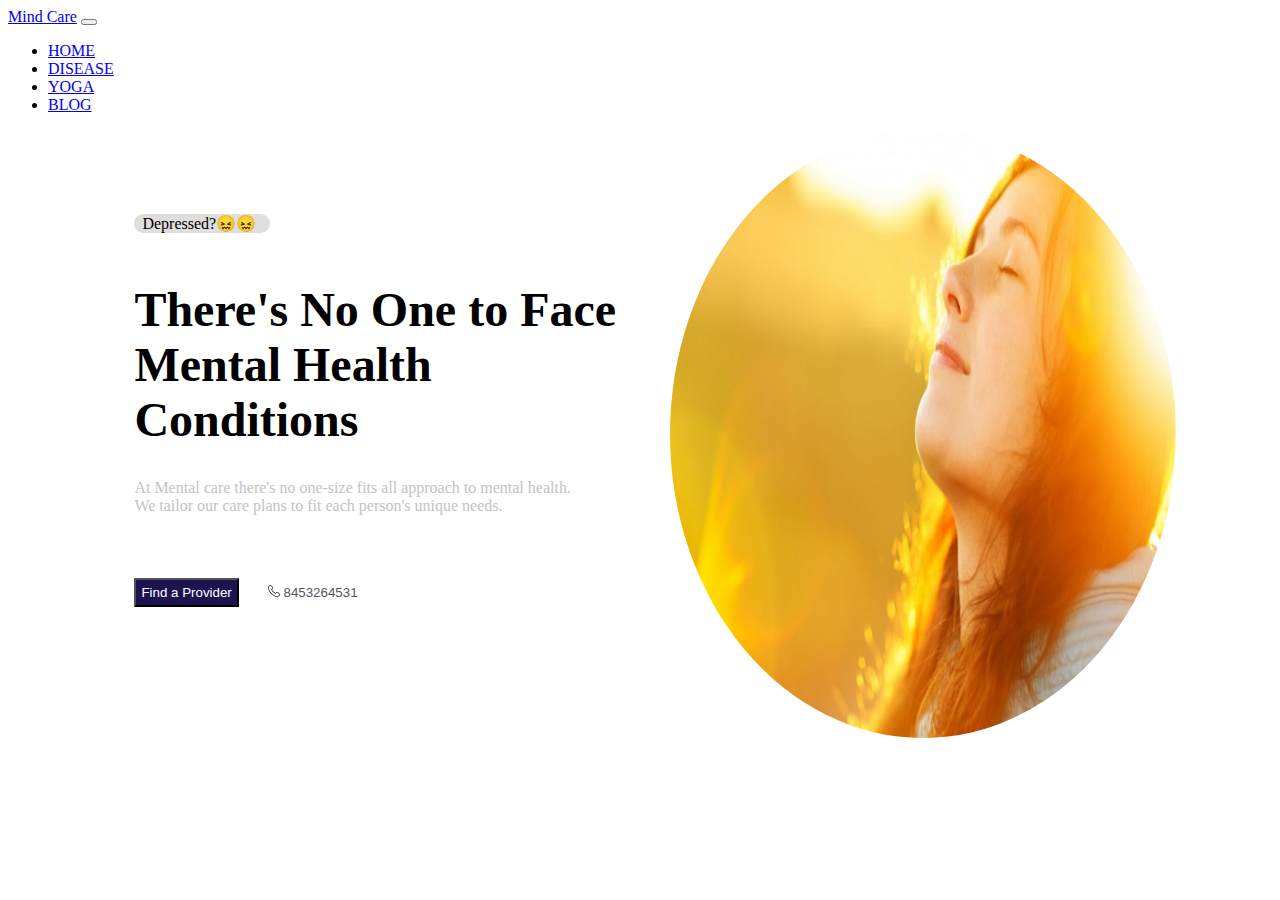
<file: index.html>
<!DOCTYPE html>
<html>
<head>
	<meta charset="utf-8">
	<meta name="viewport" content="width=device-width, initial-scale=1">
	<title></title>
	<link rel="stylesheet" type="text/css" href="home1.css">
    <link href="https://cdn.jsdelivr.net/npm/bootstrap@5.3.0-alpha1/dist/css/bootstrap.min.css" rel="stylesheet" integrity="sha384-GLhlTQ8iRABdZLl6O3oVMWSktQOp6b7In1Zl3/Jr59b6EGGoI1aFkw7cmDA6j6gD" crossorigin="anonymous">
    <script src="https://cdn.jsdelivr.net/npm/bootstrap@5.3.0-alpha1/dist/js/bootstrap.bundle.min.js" integrity="sha384-w76AqPfDkMBDXo30jS1Sgez6pr3x5MlQ1ZAGC+nuZB+EYdgRZgiwxhTBTkF7CXvN" crossorigin="anonymous"></script>
</head>
<body>
	<nav class="navbar navbar-expand-lg navbar-light bg-light">
        <a class="navbar-brand" href="#">Mind Care</a>
        <button class="navbar-toggler" type="button" data-toggle="collapse" data-target="#navbarSupportedContent" aria-controls="navbarSupportedContent" aria-expanded="false" aria-label="Toggle navigation">
          <span class="navbar-toggler-icon"></span>
        </button>
      
        <div class="collapse navbar-collapse" id="navbarSupportedContent">
          <ul class="navbar-nav mr-auto">
            <li class="nav-item active">
              <a class="nav-link" href="index.html">HOME</a>
            </li>
            <li class="nav-item">
              <a class="nav-link" href="Dissease.html">DISEASE</a>
            </li>
            
            <li class="nav-item">
              <a class="nav-link" href="yoga.html">YOGA</a>
            </li>
            <li class="nav-item">
                <a class="nav-link" href="#">BLOG</a>
            </li>
          </ul>
        </div>
      </nav>
    <div class="container">
        <div class="row" id="home_container">
            <div id="details" class="col-sm-12">
                <p id="dprsd_span">Depressed?😖😖</p>
                <h1 id="heading_text">
                    There's No One to Face Mental Health Conditions
                </h1>
                <p id="home_content">At Mental care there's no one-size fits all approach to mental health.</p>
                <p id="home_content">We tailor our care plans to fit each person's unique needs.</p>
                <div id="contact">
                    <button id="button1">
                        Find a Provider
                    </button>
                    <button id="button2">
                        <img src="image/telephone.png" id="cont_img">
                        8453264531
                    </button>
                </div>
            </div>
            <div class="col-sm-12" id="img_home">
                <img src="image/cover.jpg" id="image">
            </div>
        </div>
    </div>
	
</body>
</html>
</file>
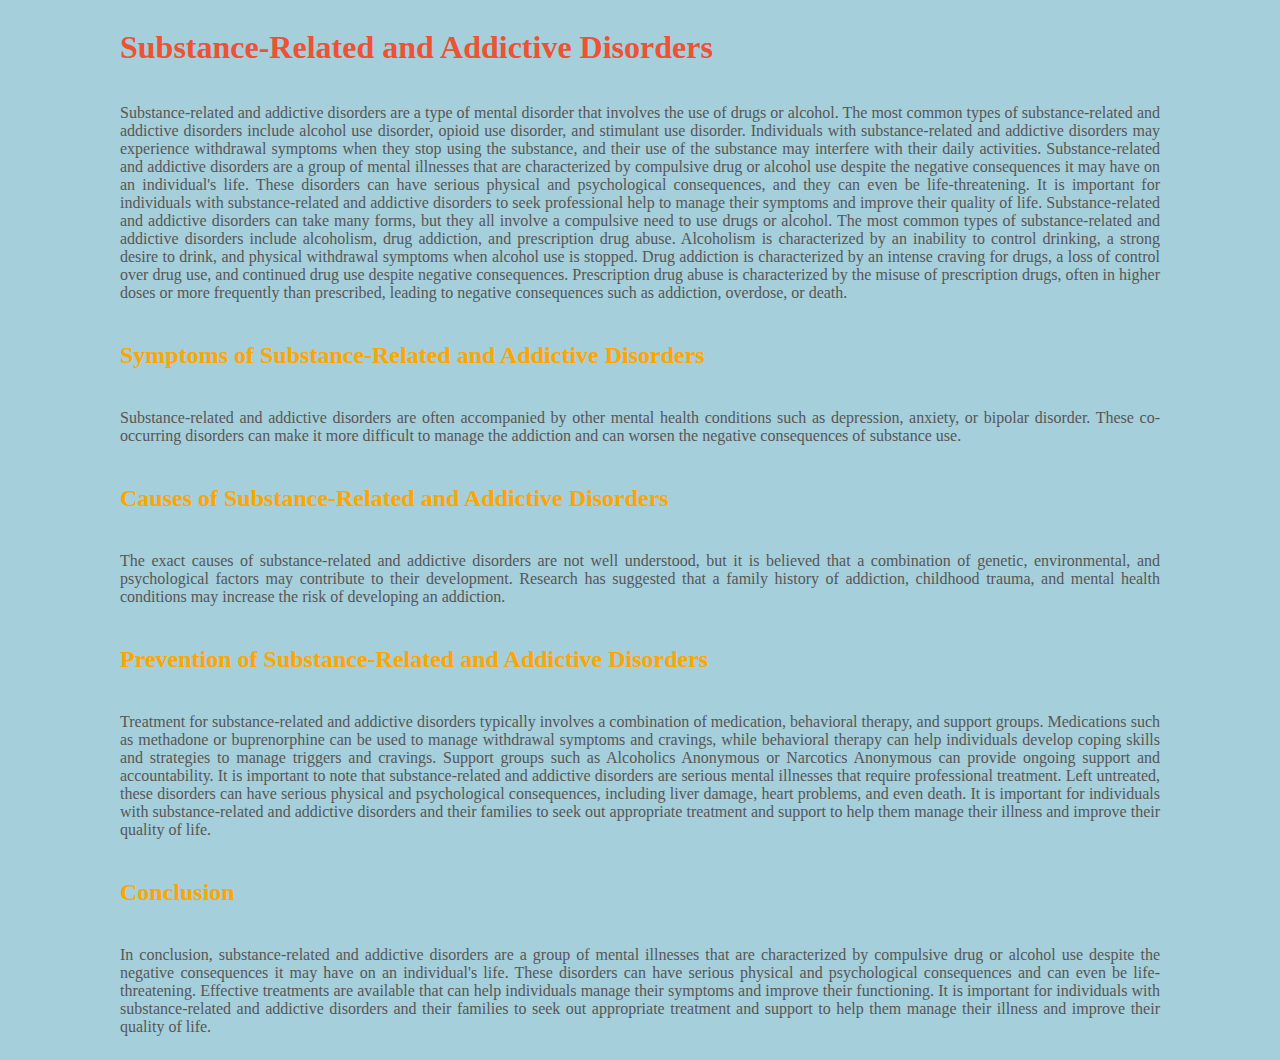
<file: addictive.html>
<!DOCTYPE html>
<html>
<head>
    <meta charset="utf-8">
    <meta name="viewport" content="width=device-width, initial-scale=1">
    <title></title>
    <link rel="stylesheet" type="text/css" href="addictive.css">
</head>
<body>
    <section id="addictive_disorder">
        <h1>Substance-Related and Addictive Disorders</h1>
        <p>Substance-related and addictive disorders are a type of mental disorder that involves the use of drugs or alcohol. The most common types of substance-related and addictive disorders include alcohol use disorder, opioid use disorder, and stimulant use disorder. Individuals with substance-related and addictive disorders may experience withdrawal symptoms when they stop using the substance, and their use of the substance may interfere with their daily activities.
Substance-related and addictive disorders are a group of mental illnesses that are characterized by compulsive drug or alcohol use despite the negative consequences it may have on an individual's life. These disorders can have serious physical and psychological consequences, and they can even be life-threatening. It is important for individuals with substance-related and addictive disorders to seek professional help to manage their symptoms and improve their quality of life.
Substance-related and addictive disorders can take many forms, but they all involve a compulsive need to use drugs or alcohol. The most common types of substance-related and addictive disorders include alcoholism, drug addiction, and prescription drug abuse. Alcoholism is characterized by an inability to control drinking, a strong desire to drink, and physical withdrawal symptoms when alcohol use is stopped. Drug addiction is characterized by an intense craving for drugs, a loss of control over drug use, and continued drug use despite negative consequences. Prescription drug abuse is characterized by the misuse of prescription drugs, often in higher doses or more frequently than prescribed, leading to negative consequences such as addiction, overdose, or death.
</p>
    </section>
    <section id="symptoms">
        <h3>Symptoms of Substance-Related and Addictive Disorders</h3>
        <p>Substance-related and addictive disorders are often accompanied by other mental health conditions such as depression, anxiety, or bipolar disorder. These co-occurring disorders can make it more difficult to manage the addiction and can worsen the negative consequences of substance use.</p>
    </section>
    <section id="cause">
        <h3>Causes of Substance-Related and Addictive Disorders
</h3>
        <p>The exact causes of substance-related and addictive disorders are not well understood, but it is believed that a combination of genetic, environmental, and psychological factors may contribute to their development. Research has suggested that a family history of addiction, childhood trauma, and mental health conditions may increase the risk of developing an addiction.</p>
    </section>
    <section id="prevent">
        <h3>Prevention of  Substance-Related and Addictive Disorders
</h3>
        <p>Treatment for substance-related and addictive disorders typically involves a combination of medication, behavioral therapy, and support groups. Medications such as methadone or buprenorphine can be used to manage withdrawal symptoms and cravings, while behavioral therapy can help individuals develop coping skills and strategies to manage triggers and cravings. Support groups such as Alcoholics Anonymous or Narcotics Anonymous can provide ongoing support and accountability.
It is important to note that substance-related and addictive disorders are serious mental illnesses that require professional treatment. Left untreated, these disorders can have serious physical and psychological consequences, including liver damage, heart problems, and even death. It is important for individuals with substance-related and addictive disorders and their families to seek out appropriate treatment and support to help them manage their illness and improve their quality of life.


</p>
    </section>
    <section id="concl"> 
        <h3>Conclusion</h3>
        <p>In conclusion, substance-related and addictive disorders are a group of mental illnesses that are characterized by compulsive drug or alcohol use despite the negative consequences it may have on an individual's life. These disorders can have serious physical and psychological consequences and can even be life-threatening. Effective treatments are available that can help individuals manage their symptoms and improve their functioning. It is important for individuals with substance-related and addictive disorders and their families to seek out appropriate treatment and support to help them manage their illness and improve their quality of life.
</p>
    </section>
</body>
</html>
</file>
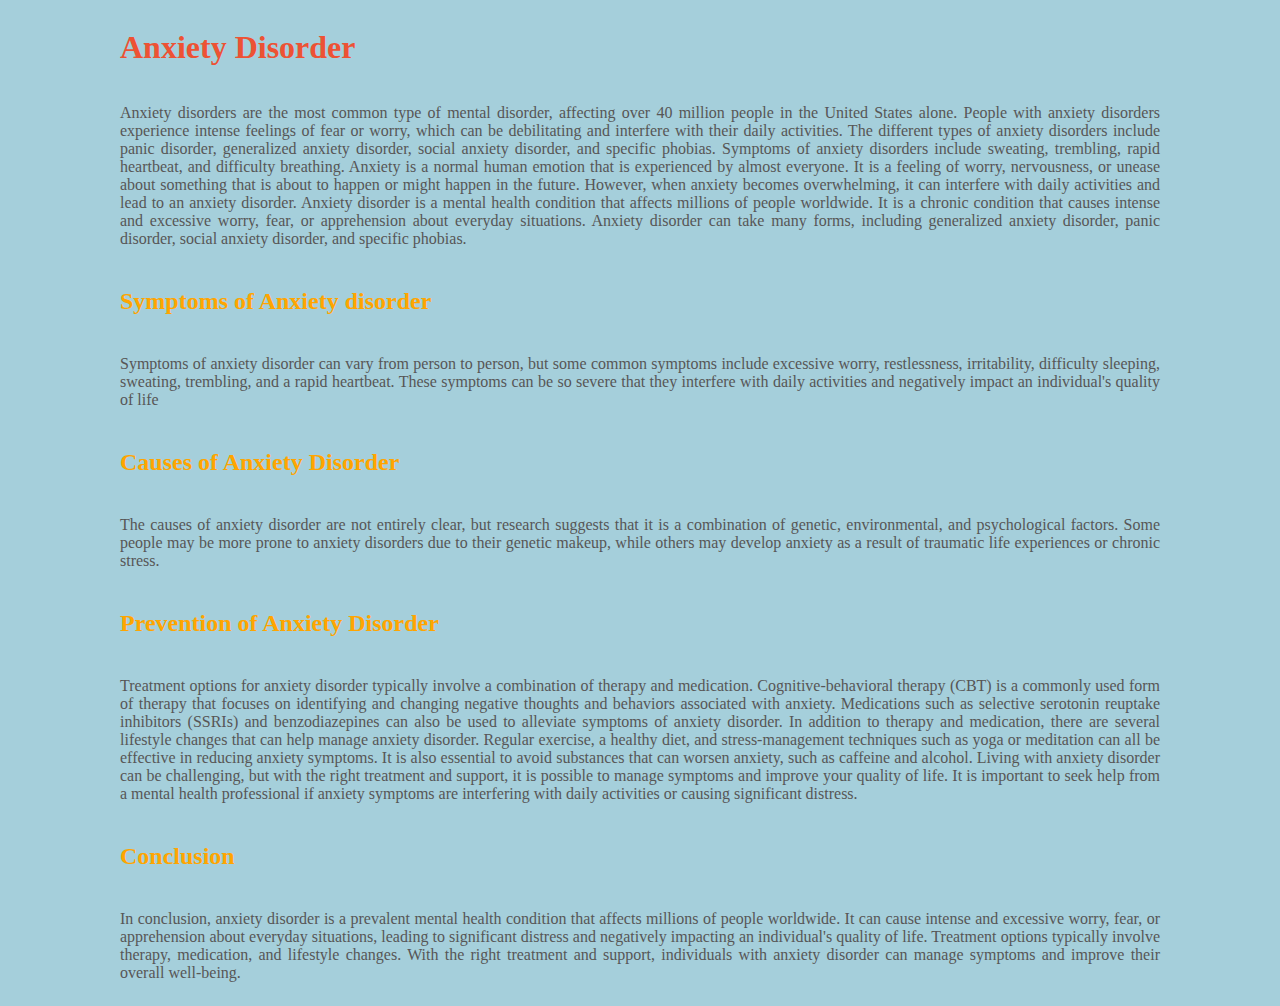
<file: anxiety.html>
<!DOCTYPE html>
<html>
<head>
	<meta charset="utf-8">
	<meta name="viewport" content="width=device-width, initial-scale=1">
	<title></title>
	<link rel="stylesheet" type="text/css" href="anxiety.css">
</head>
<body>
	<section id="anx_disorder">
		<h1>Anxiety Disorder</h1>
		<p>Anxiety disorders are the most common type of mental disorder, affecting over 40 million people in the United States alone. People with anxiety disorders experience intense feelings of fear or worry, which can be debilitating and interfere with their daily activities. The different types of anxiety disorders include panic disorder, generalized anxiety disorder, social anxiety disorder, and specific phobias. Symptoms of anxiety disorders include sweating, trembling, rapid heartbeat, and difficulty breathing.

Anxiety is a normal human emotion that is experienced by almost everyone. It is a feeling of worry, nervousness, or unease about something that is about to happen or might happen in the future. However, when anxiety becomes overwhelming, it can interfere with daily activities and lead to an anxiety disorder.
Anxiety disorder is a mental health condition that affects millions of people worldwide. It is a chronic condition that causes intense and excessive worry, fear, or apprehension about everyday situations. Anxiety disorder can take many forms, including generalized anxiety disorder, panic disorder, social anxiety disorder, and specific phobias.
</p>
	</section>
	<section id="symptoms">
		<h3>Symptoms of Anxiety disorder</h3>
		<p>Symptoms of anxiety disorder can vary from person to person, but some common symptoms include excessive worry, restlessness, irritability, difficulty sleeping, sweating, trembling, and a rapid heartbeat. These symptoms can be so severe that they interfere with daily activities and negatively impact an individual's quality of life</p>
	</section>
	<section id="cause">
		<h3> Causes of Anxiety Disorder</h3>
		<p>The causes of anxiety disorder are not entirely clear, but research suggests that it is a combination of genetic, environmental, and psychological factors. Some people may be more prone to anxiety disorders due to their genetic makeup, while others may develop anxiety as a result of traumatic life experiences or chronic stress.</p>
	</section>
	<section id="prevent">
		<h3>Prevention of Anxiety Disorder</h3>
		<p>Treatment options for anxiety disorder typically involve a combination of therapy and medication. Cognitive-behavioral therapy (CBT) is a commonly used form of therapy that focuses on identifying and changing negative thoughts and behaviors associated with anxiety. Medications such as selective serotonin reuptake inhibitors (SSRIs) and benzodiazepines can also be used to alleviate symptoms of anxiety disorder.
In addition to therapy and medication, there are several lifestyle changes that can help manage anxiety disorder. Regular exercise, a healthy diet, and stress-management techniques such as yoga or meditation can all be effective in reducing anxiety symptoms. It is also essential to avoid substances that can worsen anxiety, such as caffeine and alcohol.
Living with anxiety disorder can be challenging, but with the right treatment and support, it is possible to manage symptoms and improve your quality of life. It is important to seek help from a mental health professional if anxiety symptoms are interfering with daily activities or causing significant distress.
</p>
	</section>
	<section id="concl"> 
		<h3>Conclusion</h3>
		<p>In conclusion, anxiety disorder is a prevalent mental health condition that affects millions of people worldwide. It can cause intense and excessive worry, fear, or apprehension about everyday situations, leading to significant distress and negatively impacting an individual's quality of life. Treatment options typically involve therapy, medication, and lifestyle changes. With the right treatment and support,  individuals with anxiety disorder can manage symptoms and improve their overall well-being.</p>
	</section>
</body>
</html>
</file>
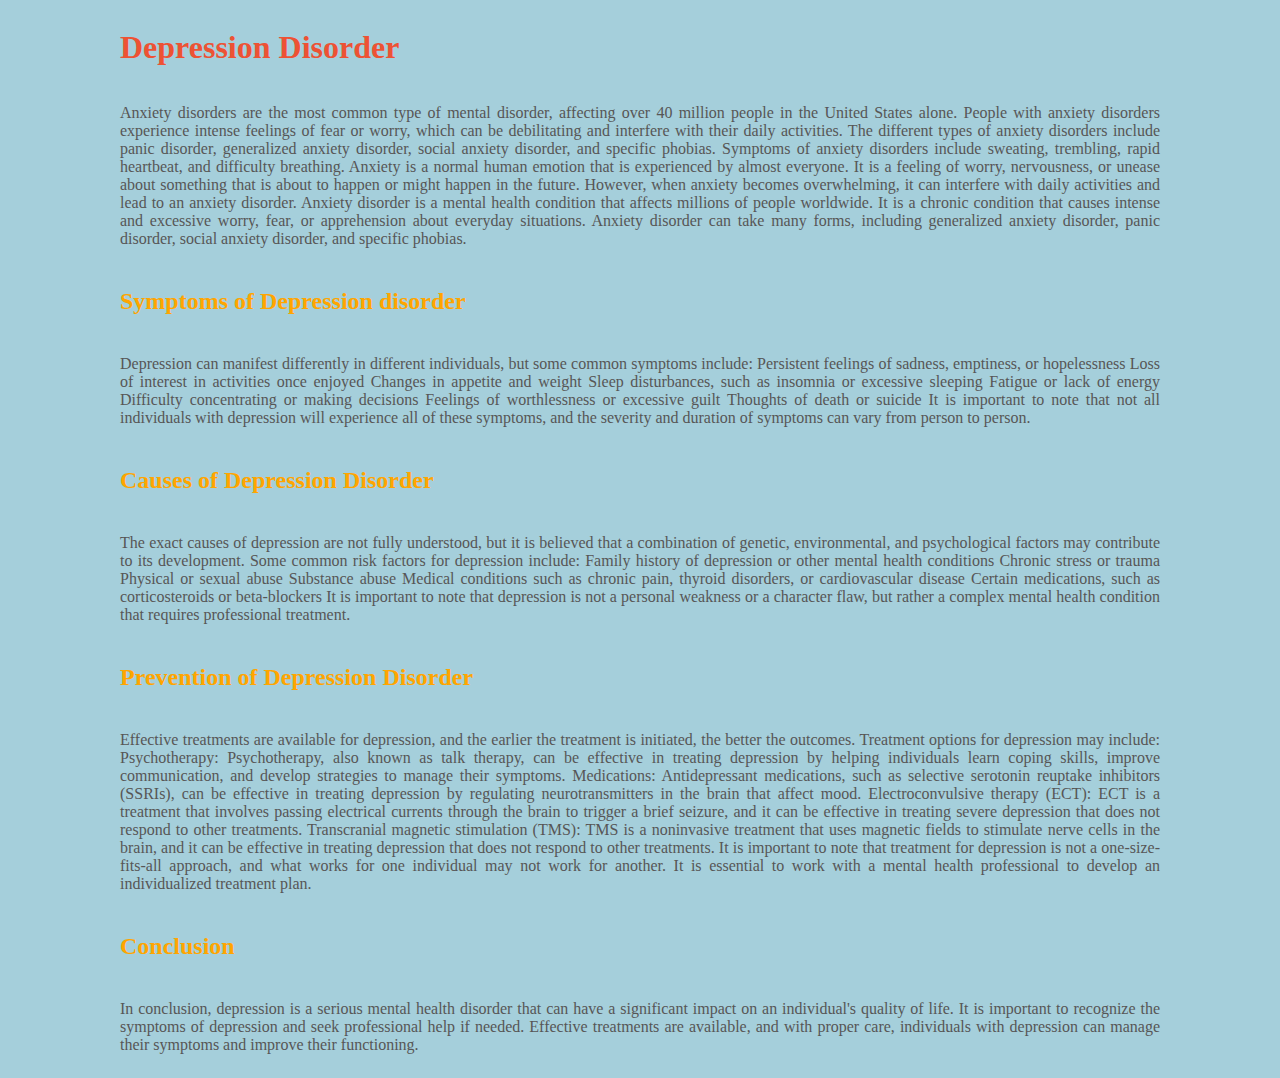
<file: Depression.html>
<!DOCTYPE html>
<html>
<head>
    <meta charset="utf-8">
    <meta name="viewport" content="width=device-width, initial-scale=1">
    <title></title>
    <link rel="stylesheet" type="text/css" href="anxiety.css">
</head>
<body>
    <section id="anx_disorder">
        <h1>Depression Disorder</h1>
        <p>Anxiety disorders are the most common type of mental disorder, affecting over 40 million people in the United States alone. People with anxiety disorders experience intense feelings of fear or worry, which can be debilitating and interfere with their daily activities. The different types of anxiety disorders include panic disorder, generalized anxiety disorder, social anxiety disorder, and specific phobias. Symptoms of anxiety disorders include sweating, trembling, rapid heartbeat, and difficulty breathing.

Anxiety is a normal human emotion that is experienced by almost everyone. It is a feeling of worry, nervousness, or unease about something that is about to happen or might happen in the future. However, when anxiety becomes overwhelming, it can interfere with daily activities and lead to an anxiety disorder.
Anxiety disorder is a mental health condition that affects millions of people worldwide. It is a chronic condition that causes intense and excessive worry, fear, or apprehension about everyday situations. Anxiety disorder can take many forms, including generalized anxiety disorder, panic disorder, social anxiety disorder, and specific phobias.
</p>
    </section>
    <section id="symptoms">
        <h3>Symptoms of Depression disorder</h3>
        <p>Depression can manifest differently in different individuals, but some common symptoms include:
Persistent feelings of sadness, emptiness, or hopelessness
Loss of interest in activities once enjoyed
Changes in appetite and weight
Sleep disturbances, such as insomnia or excessive sleeping
Fatigue or lack of energy
Difficulty concentrating or making decisions
Feelings of worthlessness or excessive guilt
Thoughts of death or suicide
It is important to note that not all individuals with depression will experience all of these symptoms, and the severity and duration of symptoms can vary from person to person.
</p>
    </section>
    <section id="cause">
        <h3> Causes of Depression Disorder</h3>
        <p>The exact causes of depression are not fully understood, but it is believed that a combination of genetic, environmental, and psychological factors may contribute to its development. Some common risk factors for depression include:
Family history of depression or other mental health conditions
Chronic stress or trauma
Physical or sexual abuse
Substance abuse
Medical conditions such as chronic pain, thyroid disorders, or cardiovascular disease
Certain medications, such as corticosteroids or beta-blockers
It is important to note that depression is not a personal weakness or a character flaw, but rather a complex mental health condition that requires professional treatment.
</p>
    </section>
    <section id="prevent">
        <h3>Prevention of Depression Disorder</h3>
        <p>Effective treatments are available for depression, and the earlier the treatment is initiated, the better the outcomes. Treatment options for depression may include:
Psychotherapy: Psychotherapy, also known as talk therapy, can be effective in treating depression by helping individuals learn coping skills, improve communication, and develop strategies to manage their symptoms.
Medications: Antidepressant medications, such as selective serotonin reuptake inhibitors (SSRIs), can be effective in treating depression by regulating neurotransmitters in the brain that affect mood.
Electroconvulsive therapy (ECT): ECT is a treatment that involves passing electrical currents through the brain to trigger a brief seizure, and it can be effective in treating severe depression that does not respond to other treatments.
Transcranial magnetic stimulation (TMS): TMS is a noninvasive treatment that uses magnetic fields to stimulate nerve cells in the brain, and it can be effective in treating depression that does not respond to other treatments.
It is important to note that treatment for depression is not a one-size-fits-all approach, and what works for one individual may not work for another. It is essential to work with a mental health professional to develop an individualized treatment plan.


</p>
    </section>
    <section id="concl"> 
        <h3>Conclusion</h3>
        <p>In conclusion, depression is a serious mental health disorder that can have a significant impact on an individual's quality of life. It is important to recognize the symptoms of depression and seek professional help if needed. Effective treatments are available, and with proper care, individuals with depression can manage their symptoms and improve their functioning.</p>
    </section>
</body>
</html>
</file>
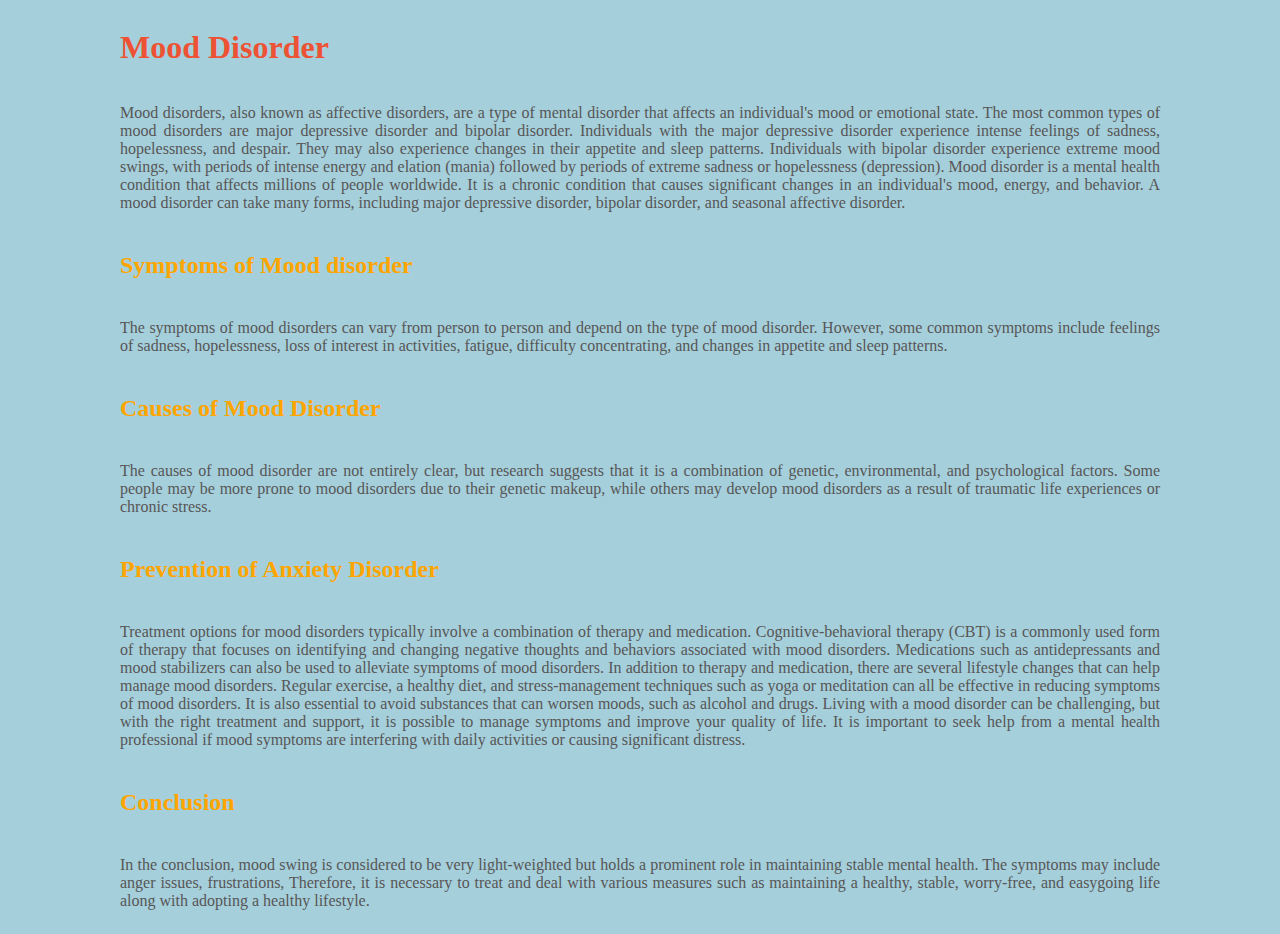
<file: mood.html>
<!DOCTYPE html>
<html>
<head>
    <meta charset="utf-8">
    <meta name="viewport" content="width=device-width, initial-scale=1">
    <title></title>
    <link rel="stylesheet" type="text/css" href="mood.css">
</head>
<body>
    <section id="mood_disorder">
        <h1>Mood Disorder</h1>
        <p>Mood disorders, also known as affective disorders, are a type of mental disorder that affects an individual's mood or emotional state. The most common types of mood disorders are major depressive disorder and bipolar disorder. Individuals with the major depressive disorder experience intense feelings of sadness, hopelessness, and despair. They may also experience changes in their appetite and sleep patterns. Individuals with bipolar disorder experience extreme mood swings, with periods of intense energy and elation (mania) followed by periods of extreme sadness or hopelessness (depression).
Mood disorder is a mental health condition that affects millions of people worldwide. It is a chronic condition that causes significant changes in an individual's mood, energy, and behavior. A mood disorder can take many forms, including major depressive disorder, bipolar disorder, and seasonal affective disorder.

</p>
    </section>
    <section id="symptoms">
        <h3>Symptoms of Mood disorder</h3>
        <p>The symptoms of mood disorders can vary from person to person and depend on the type of mood disorder. However, some common symptoms include feelings of sadness, hopelessness, loss of interest in activities, fatigue, difficulty concentrating, and changes in appetite and sleep patterns.
</p>
    </section>
    <section id="cause">
        <h3> Causes of Mood Disorder</h3>
        <p>The causes of mood disorder are not entirely clear, but research suggests that it is a combination of genetic, environmental, and psychological factors. Some people may be more prone to mood disorders due to their genetic makeup, while others may develop mood disorders as a result of traumatic life experiences or chronic stress.
</p>
    </section>
    <section id="prevent">
        <h3>Prevention of Anxiety Disorder</h3>
        <p>Treatment options for mood disorders typically involve a combination of therapy and medication. Cognitive-behavioral therapy (CBT) is a commonly used form of therapy that focuses on identifying and changing negative thoughts and behaviors associated with mood disorders. Medications such as antidepressants and mood stabilizers can also be used to alleviate symptoms of mood disorders.
In addition to therapy and medication, there are several lifestyle changes that can help manage mood disorders. Regular exercise, a healthy diet, and stress-management techniques such as yoga or meditation can all be effective in reducing symptoms of mood disorders. It is also essential to avoid substances that can worsen moods, such as alcohol and drugs.
Living with a mood disorder can be challenging, but with the right treatment and support, it is possible to manage symptoms and improve your quality of life. It is important to seek help from a mental health professional if mood symptoms are interfering with daily activities or causing significant distress.

</p>
    </section>
    <section id="concl"> 
        <h3>Conclusion</h3>
        <p>In the conclusion, mood swing is considered to be very light-weighted but holds a prominent role in maintaining stable mental health. The symptoms may include anger issues, frustrations,  Therefore, it is necessary to treat and deal with various measures such as maintaining a healthy, stable, worry-free, and easygoing life along with adopting a healthy lifestyle. 
</p>
    </section>
</body>
</html>
</file>
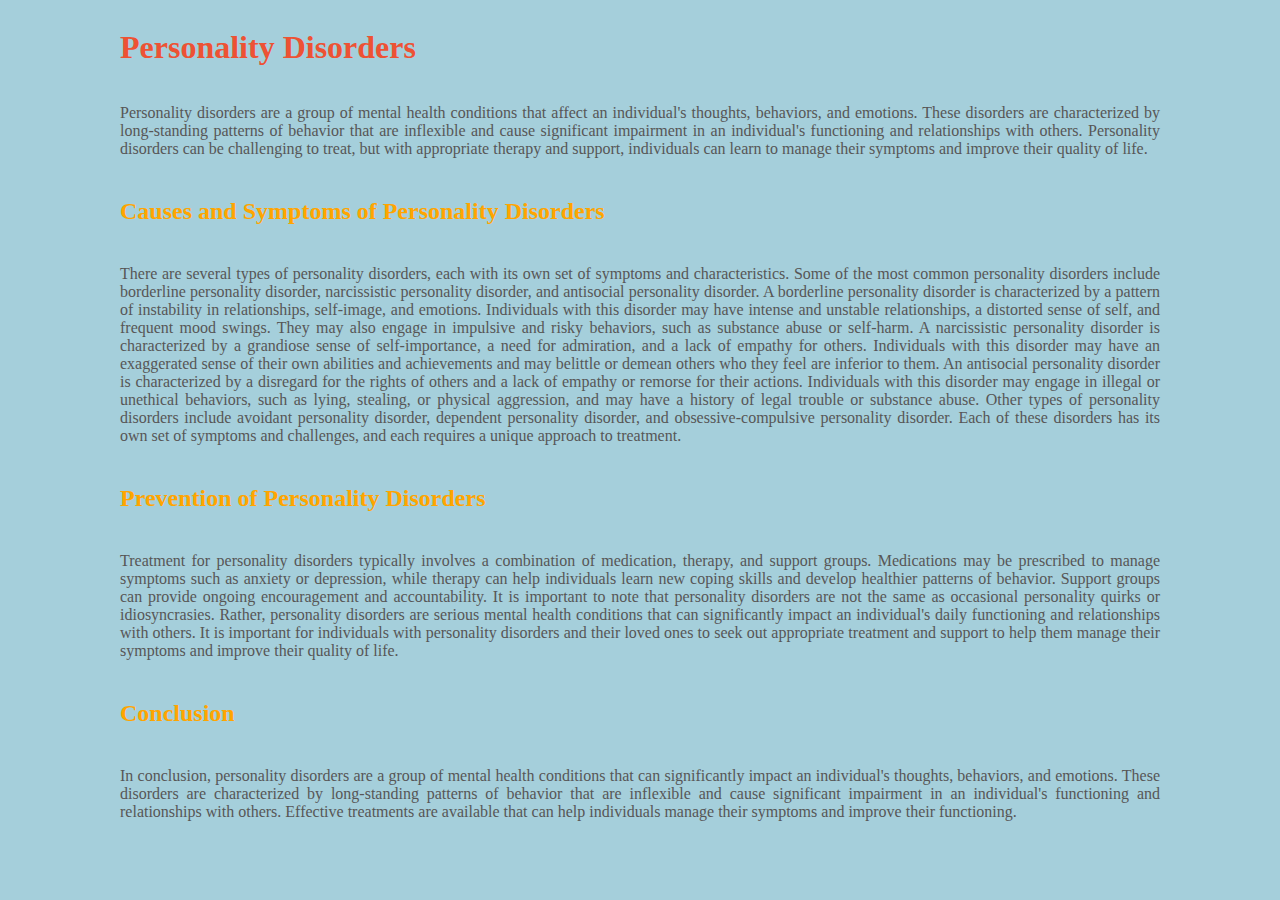
<file: Personality.html>
<!DOCTYPE html>
<html>
<head>
    <meta charset="utf-8">
    <meta name="viewport" content="width=device-width, initial-scale=1">
    <title></title>
    <link rel="stylesheet" type="text/css" href="Personality.css">
</head>
<body>
    <section id="personality_disorder">
        <h1>Personality Disorders</h1>
        <p>Personality disorders are a group of mental health conditions that affect an individual's thoughts, behaviors, and emotions. These disorders are characterized by long-standing patterns of behavior that are inflexible and cause significant impairment in an individual's functioning and relationships with others. Personality disorders can be challenging to treat, but with appropriate therapy and support, individuals can learn to manage their symptoms and improve their quality of life.
</p>
    </section>
    <section id="symptoms">
        <h3>Causes and Symptoms of Personality Disorders</h3>
        <p>There are several types of personality disorders, each with its own set of symptoms and characteristics. Some of the most common personality disorders include borderline personality disorder, narcissistic personality disorder, and antisocial personality disorder.
A borderline personality disorder is characterized by a pattern of instability in relationships, self-image, and emotions. Individuals with this disorder may have intense and unstable relationships, a distorted sense of self, and frequent mood swings. They may also engage in impulsive and risky behaviors, such as substance abuse or self-harm.
A narcissistic personality disorder is characterized by a grandiose sense of self-importance, a need for admiration, and a lack of empathy for others. Individuals with this disorder may have an exaggerated sense of their own abilities and achievements and may belittle or demean others who they feel are inferior to them.
An antisocial personality disorder is characterized by a disregard for the rights of others and a lack of empathy or remorse for their actions. Individuals with this disorder may engage in illegal or unethical behaviors, such as lying, stealing, or physical aggression, and may have a history of legal trouble or substance abuse.
Other types of personality disorders include avoidant personality disorder, dependent personality disorder, and obsessive-compulsive personality disorder. Each of these disorders has its own set of symptoms and challenges, and each requires a unique approach to treatment.
</p>
    </section>
    <section id="prevent">
        <h3>Prevention of  Personality Disorders
</h3>
        <p>Treatment for personality disorders typically involves a combination of medication, therapy, and support groups. Medications may be prescribed to manage symptoms such as anxiety or depression, while therapy can help individuals learn new coping skills and develop healthier patterns of behavior. Support groups can provide ongoing encouragement and accountability.
It is important to note that personality disorders are not the same as occasional personality quirks or idiosyncrasies. Rather, personality disorders are serious mental health conditions that can significantly impact an individual's daily functioning and relationships with others. It is important for individuals with personality disorders and their loved ones to seek out appropriate treatment and support to help them manage their symptoms and improve their quality of life.
</p>
    </section>
    <section id="concl"> 
        <h3>Conclusion</h3>
        <p>In conclusion, personality disorders are a group of mental health conditions that can significantly impact an individual's thoughts, behaviors, and emotions. These disorders are characterized by long-standing patterns of behavior that are inflexible and cause significant impairment in an individual's functioning and relationships with others. Effective treatments are available that can help individuals manage their symptoms and improve their functioning.
</p>
    </section>
</body>
</html>
</file>
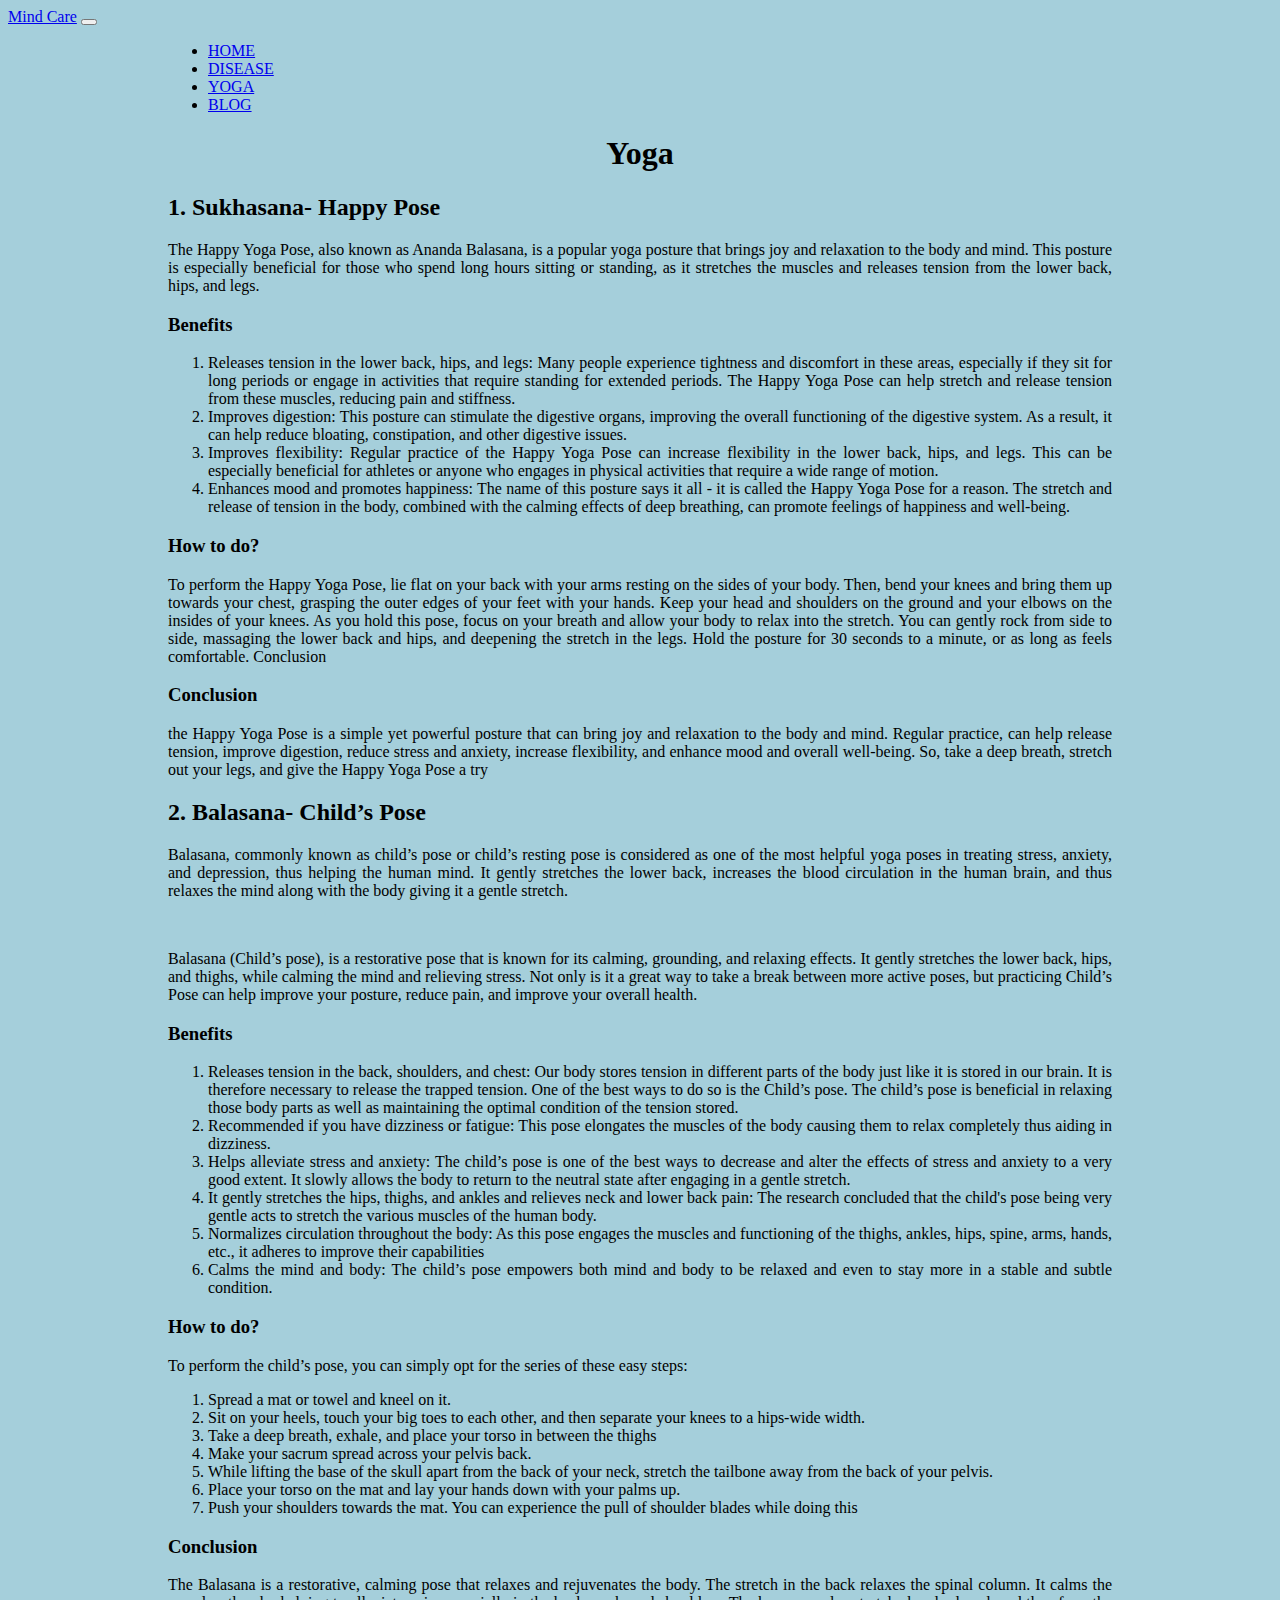
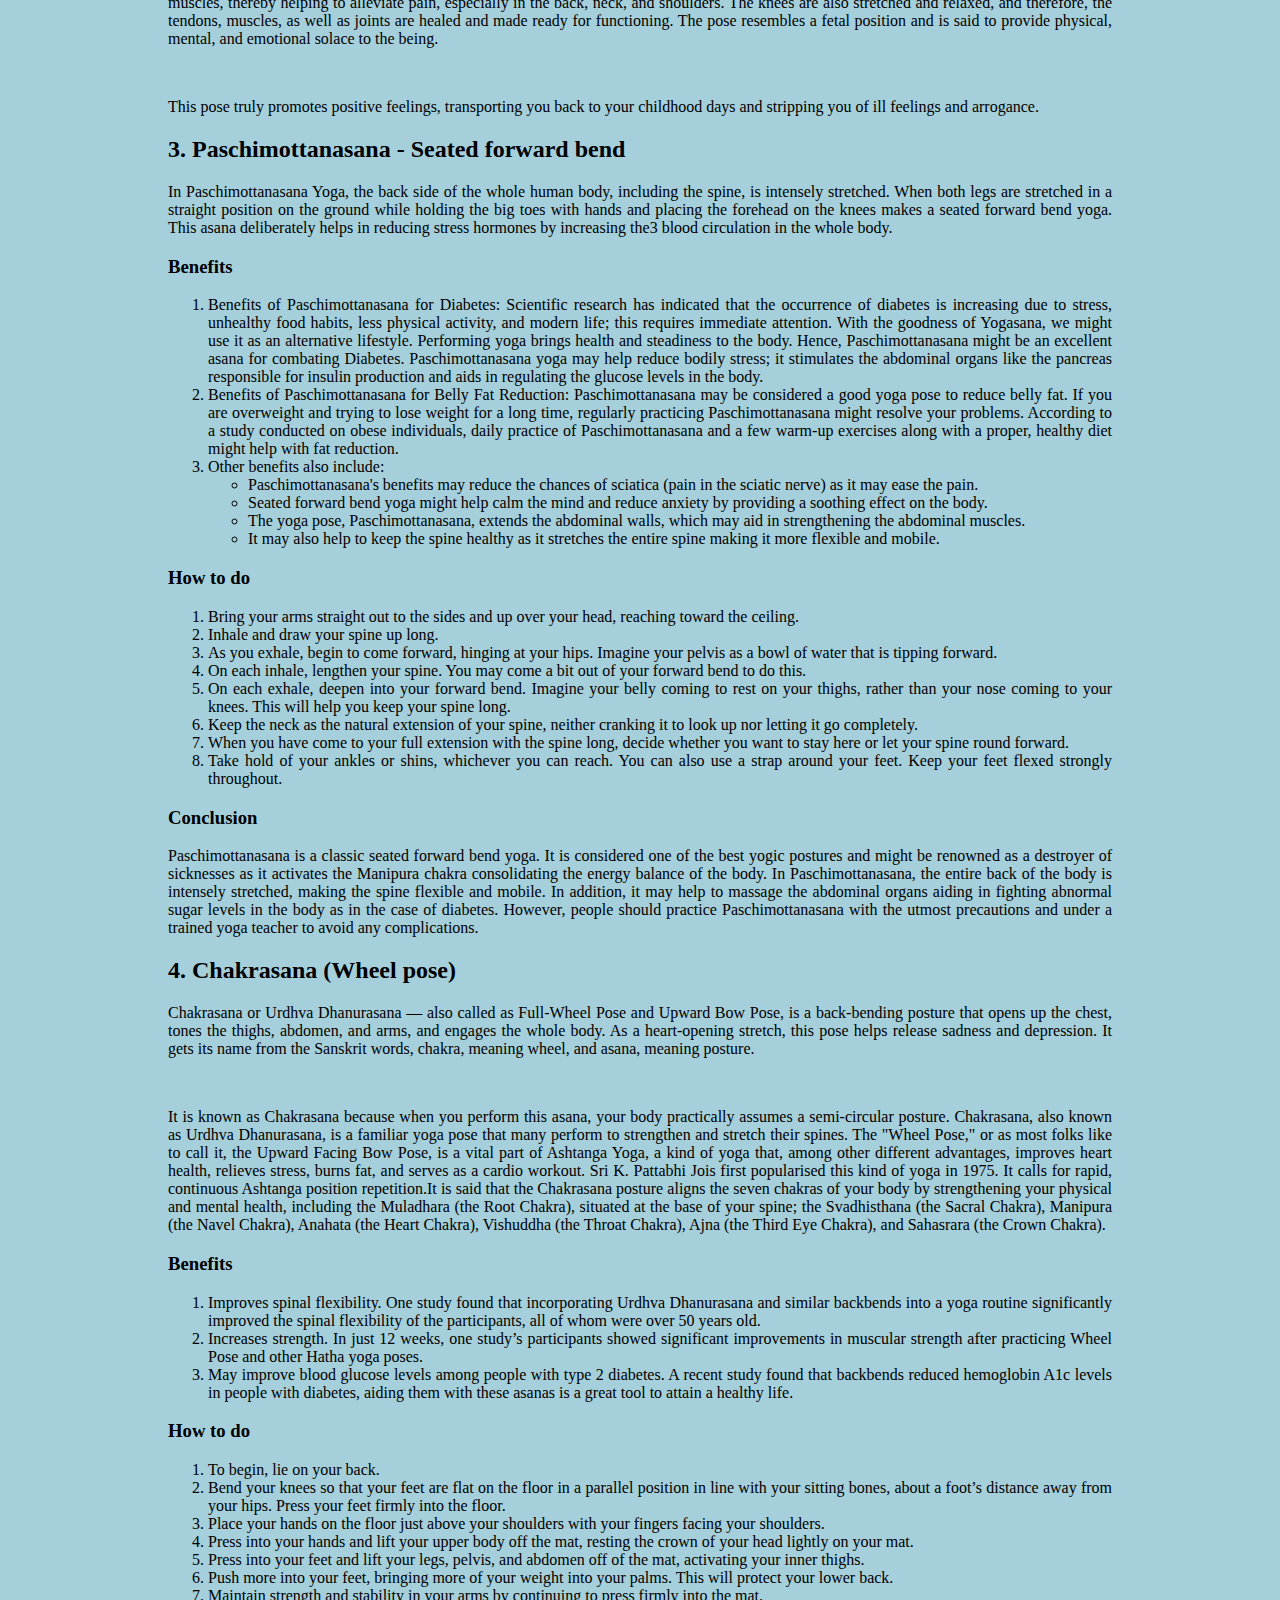
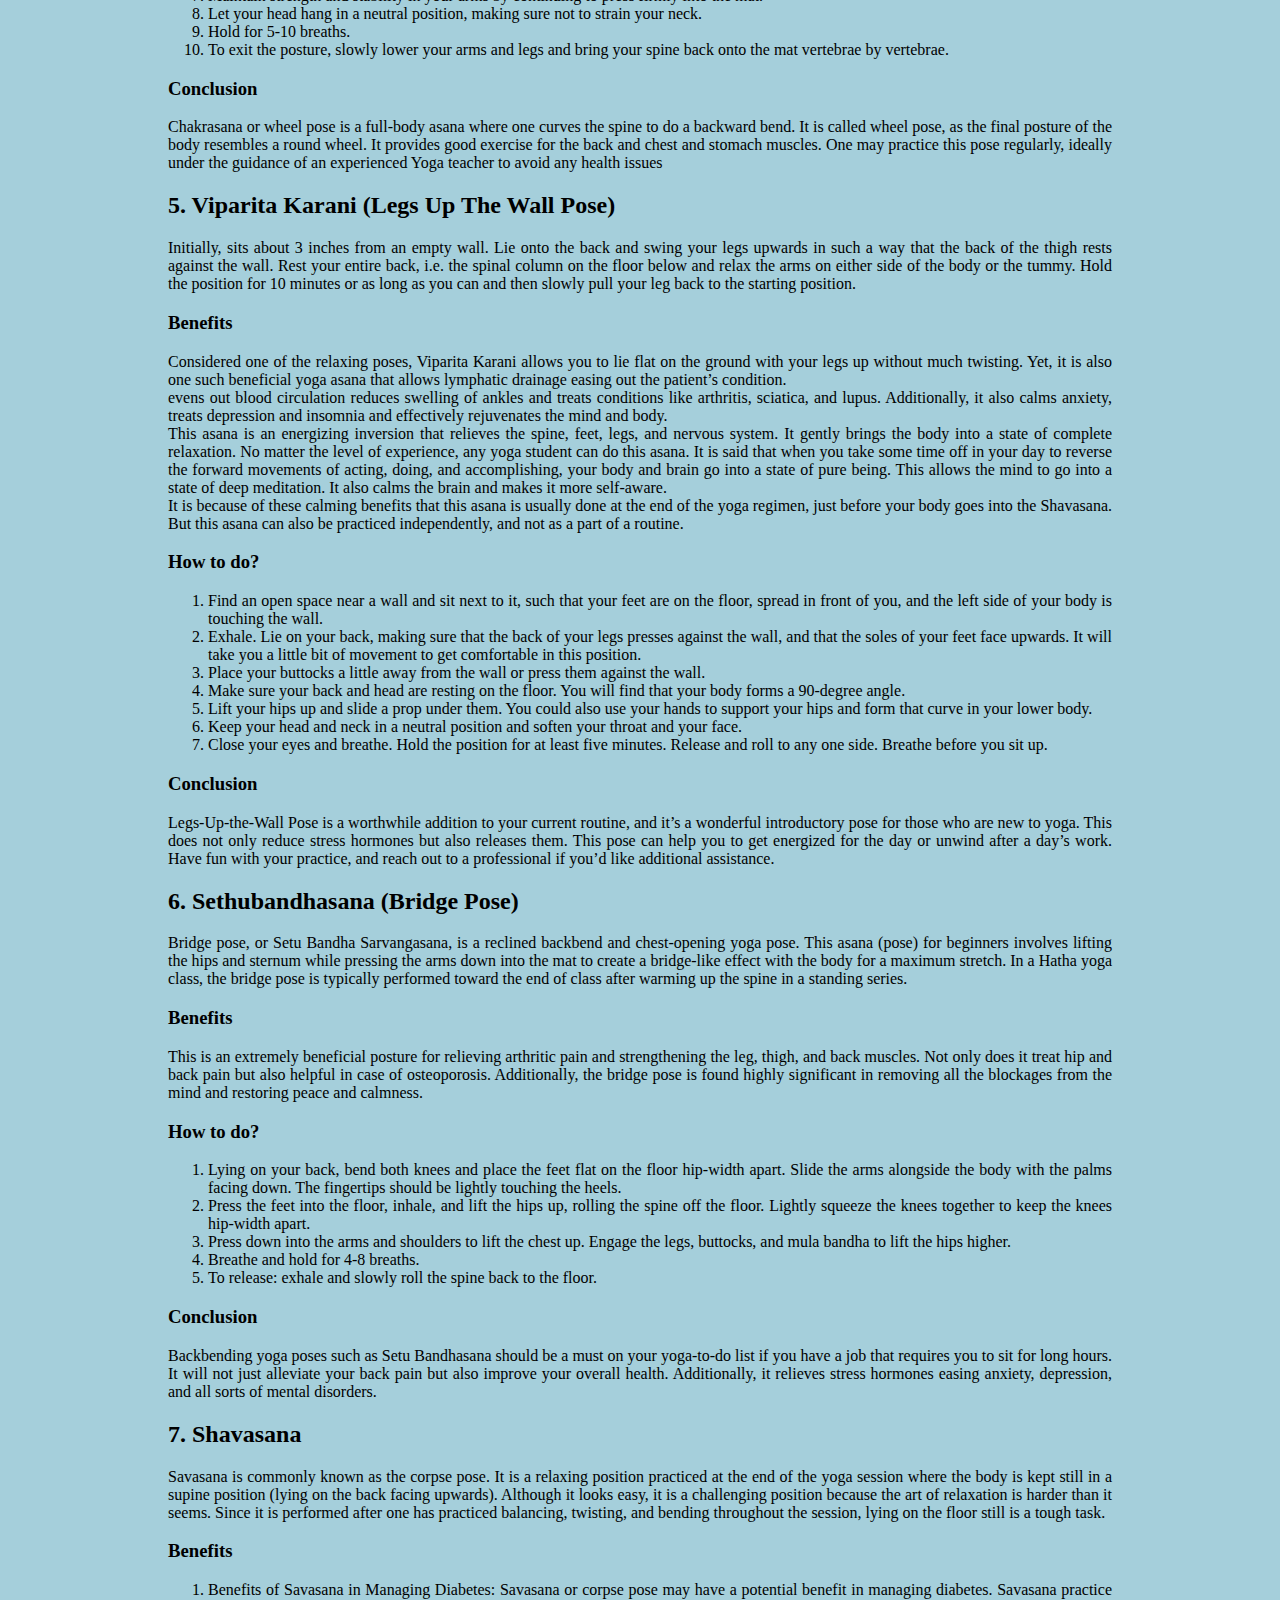
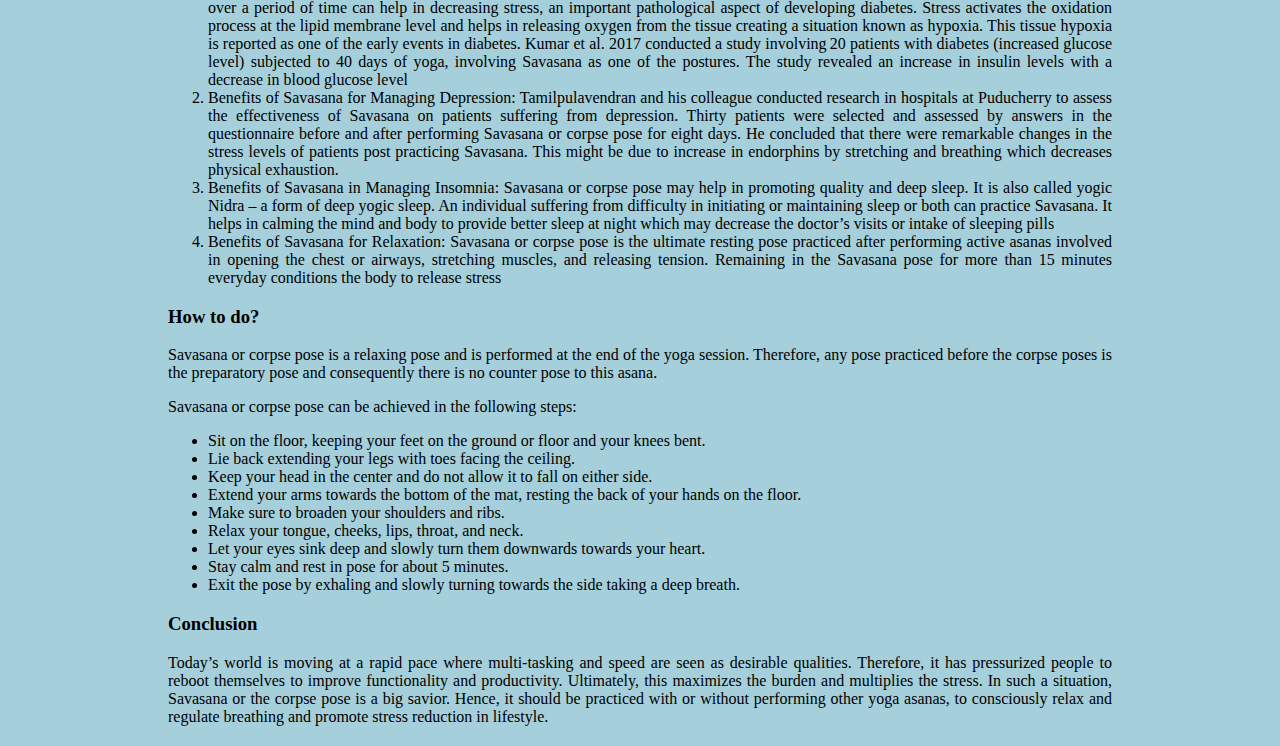
<file: yoga.html>
<!DOCTYPE html>
<html lang="en">
<head>
    <meta charset="UTF-8">
    <meta http-equiv="X-UA-Compatible" content="IE=edge">
    <meta name="viewport" content="width=device-width, initial-scale=1.0">
    <title></title>
    <link rel="stylesheet" href="yoga.css">
    <link href="https://cdn.jsdelivr.net/npm/bootstrap@5.3.0-alpha1/dist/css/bootstrap.min.css" rel="stylesheet" integrity="sha384-GLhlTQ8iRABdZLl6O3oVMWSktQOp6b7In1Zl3/Jr59b6EGGoI1aFkw7cmDA6j6gD" crossorigin="anonymous">
    <script src="https://cdn.jsdelivr.net/npm/bootstrap@5.3.0-alpha1/dist/js/bootstrap.bundle.min.js" integrity="sha384-w76AqPfDkMBDXo30jS1Sgez6pr3x5MlQ1ZAGC+nuZB+EYdgRZgiwxhTBTkF7CXvN" crossorigin="anonymous"></script>
</head>
<body>
    <nav class="navbar navbar-expand-lg navbar-light bg-light">
        <a class="navbar-brand" href="#">Mind Care</a>
        <button class="navbar-toggler" type="button" data-toggle="collapse" data-target="#navbarSupportedContent" aria-controls="navbarSupportedContent" aria-expanded="false" aria-label="Toggle navigation">
          <span class="navbar-toggler-icon"></span>
        </button>
      
        <div class="collapse navbar-collapse" id="navbarSupportedContent">
          <ul class="navbar-nav mr-auto">
            <li class="nav-item active">
              <a class="nav-link" href="index.html">HOME</a>
            </li>
            <li class="nav-item">
              <a class="nav-link" href="Dissease.html">DISEASE</a>
            </li>
            
            <li class="nav-item">
              <a class="nav-link" href="yoga.html">YOGA</a>
            </li>
            <li class="nav-item">
                <a class="nav-link" href="#">BLOG</a>
            </li>
            
          </ul>
        </div>
      </nav>

    <h1>Yoga</h1>
    <div>
    <h2>1. Sukhasana- Happy Pose</h2>
<p>
    The Happy Yoga Pose, also known as Ananda Balasana, is a popular yoga posture that brings joy and relaxation to the body and mind. This posture is especially beneficial for those who spend long hours sitting or standing, as it stretches the muscles and releases tension from the lower back, hips, and legs.
    <h3>Benefits</h3>
    <ol>
        <li>Releases tension in the lower back, hips, and legs: Many people experience tightness and discomfort in these areas, especially if they sit for long periods or engage in activities that require standing for extended periods. The Happy Yoga Pose can help stretch and release tension from these muscles, reducing pain and stiffness.</li>
        <li>Improves digestion: This posture can stimulate the digestive organs, improving the overall functioning of the digestive system. As a result, it can help reduce bloating, constipation, and other digestive issues.
        </li>
        <li>Improves flexibility: Regular practice of the Happy Yoga Pose can increase flexibility in the lower back, hips, and legs. This can be especially beneficial for athletes or anyone who engages in physical activities that require a wide range of motion.
        </li>
        <li>Enhances mood and promotes happiness: The name of this posture says it all - it is called the Happy Yoga Pose for a reason. The stretch and release of tension in the body, combined with the calming effects of deep breathing, can promote feelings of happiness and well-being.
        </li>
    </ol>
    <h3>How to do?</h3>
    <p>
        To perform the Happy Yoga Pose, lie flat on your back with your arms resting on the sides of your body. Then, bend your knees and bring them up towards your chest, grasping the outer edges of your feet with your hands. Keep your head and shoulders on the ground and your elbows on the insides of your knees.
        As you hold this pose, focus on your breath and allow your body to relax into the stretch. You can gently rock from side to side, massaging the lower back and hips, and deepening the stretch in the legs. Hold the posture for 30 seconds to a minute, or as long as feels comfortable.
        Conclusion 
    </p> 
    <h3>Conclusion</h3>
    <p>
        the Happy Yoga Pose is a simple yet powerful posture that can bring joy and relaxation to the body and mind. Regular practice, can help release tension, improve digestion, reduce stress and anxiety, increase flexibility, and enhance mood and overall well-being. So, take a deep breath, stretch out your legs, and give the Happy Yoga Pose a try
    </p> 

    <h2>2. Balasana- Child’s Pose</h2>
    <p>
        Balasana, commonly known as child’s pose or child’s resting pose is considered as one of the most helpful yoga poses in treating stress, anxiety, and depression, thus helping the human mind. It gently stretches the lower back, increases the blood circulation in the human brain, and thus relaxes the mind along with the body giving it a gentle stretch.
    </p>  
    <br>
    <p>
        Balasana (Child’s pose), is a restorative pose that is known for its calming, grounding, and relaxing effects. It gently stretches the lower back, hips, and thighs, while calming the mind and relieving stress. Not only is it a great way to take a break between more active poses, but practicing Child’s Pose can help improve your posture, reduce pain, and improve your overall health.
    </p>

    <h3>Benefits</h3>
    <ol>
        <li>Releases tension in the back, shoulders, and chest: Our body stores tension in different parts of the body just like it is stored in our brain. It is therefore necessary to release the trapped tension. One of the best ways to do so is the Child’s pose. The child’s pose is beneficial in relaxing those body parts as well as maintaining the optimal condition of the tension stored.         </li>
        <li>Recommended if you have dizziness or fatigue: This pose elongates the muscles of the body causing them to relax completely thus aiding in dizziness. </li>
        <li>Helps alleviate stress and anxiety: The child’s pose is one of the best ways to decrease and alter the effects of stress and anxiety to a very good extent. It slowly allows the body to return to the neutral state after engaging in a gentle stretch.         </li>
        <li>It gently stretches the hips, thighs, and ankles and relieves neck and lower back pain: The research concluded that the child's pose being very gentle acts to stretch the various muscles of the human body.</li>
        <li>Normalizes circulation throughout the body: As this pose engages the muscles and functioning of the thighs, ankles, hips, spine, arms, hands, etc., it adheres to improve their capabilities </li>
        <li>Calms the mind and body: The child’s pose empowers both mind and body to be relaxed and even to stay more in a stable and subtle condition.
        </li>
    </ol>

    <h3>How to do?</h3>
    <p>To perform the child’s pose, you can simply opt for the series of these easy steps:</p>
    <ol>
        <li>Spread a mat or towel and kneel on it.        </li>
        <li>Sit on your heels, touch your big toes to each other, and then separate your knees to a hips-wide width.        </li>
        <li>Take a deep breath, exhale, and place your torso in between the thighs</li>
        <li>Make your sacrum spread across your pelvis back.        </li>
        <li>While lifting the base of the skull apart from the back of your neck, stretch the tailbone away from the back of your pelvis.        </li>
        <li>Place your torso on the mat and lay your hands down with your palms up.</li>
        <li>Push your shoulders towards the mat. You can experience the pull of shoulder blades while doing this</li>
    </ol>

    <h3>Conclusion</h3>
    <p>The Balasana is a restorative, calming pose that relaxes and rejuvenates the body. The stretch in the back relaxes the spinal column. It calms the muscles, thereby helping to alleviate pain, especially in the back, neck, and shoulders. The knees are also stretched and relaxed, and therefore, the tendons, muscles, as well as joints are healed and made ready for functioning. The pose resembles a fetal position and is said to provide physical, mental, and emotional solace to the being. </p>
    <br>
    <p>This pose truly promotes positive feelings, transporting you back to your childhood days and stripping you of ill feelings and arrogance.    </p>

    <h2>3. Paschimottanasana - Seated forward bend </h2>
    <p>In Paschimottanasana Yoga, the back side of the whole human body, including the spine, is intensely stretched. When both legs are stretched in a straight position on the ground while holding the big toes with hands and placing the forehead on the knees makes a seated forward bend yoga. This asana deliberately helps in reducing stress hormones by increasing the3 blood circulation in the whole body. 
    </p>
    <h3>Benefits</h3>
    <ol>
        <li>Benefits of Paschimottanasana for Diabetes: Scientific research has indicated that the occurrence of diabetes is increasing due to stress, unhealthy food habits, less physical activity, and modern life; this requires immediate attention.
            With the goodness of Yogasana, we might use it as an alternative lifestyle. Performing yoga brings health and steadiness to the body. Hence, Paschimottanasana might be an excellent asana for combating Diabetes. Paschimottanasana yoga may help reduce bodily stress; it stimulates the abdominal organs like the pancreas responsible for insulin production and aids in regulating the glucose levels in the body.
            </li>
        <li>Benefits of Paschimottanasana for Belly Fat Reduction: Paschimottanasana may be considered a good yoga pose to reduce belly fat. If you are overweight and trying to lose weight for a long time, regularly practicing Paschimottanasana might resolve your problems. According to a study conducted on obese individuals, daily practice of Paschimottanasana and a few warm-up exercises along with a proper, healthy diet might help with fat reduction.</li>
        <li>Other benefits also include: 
            <ul>
                <li>Paschimottanasana's benefits may reduce the chances of sciatica (pain in the sciatic nerve) as it may ease the pain.
                </li>
                <li>Seated forward bend yoga might help calm the mind and reduce anxiety by providing a soothing effect on the body.
                </li>
                <li>The yoga pose, Paschimottanasana, extends the abdominal walls, which may aid in strengthening the abdominal muscles.
                </li>
                <li>It may also help to keep the spine healthy as it stretches the entire spine making it more flexible and mobile.</li>
            </ul>
        </li>
    </ol>

    <h3>How to do</h3>
    <ol>
        <li>Bring your arms straight out to the sides and up over your head, reaching toward the ceiling.
        </li>
        <li>Inhale and draw your spine up long.</li>
        <li>As you exhale, begin to come forward, hinging at your hips. Imagine your pelvis as a bowl of water that is tipping forward.
        </li>
        <li>On each inhale, lengthen your spine. You may come a bit out of your forward bend to do this.
        </li>
        <li>On each exhale, deepen into your forward bend. Imagine your belly coming to rest on your thighs, rather than your nose coming to your knees. This will help you keep your spine long.
        </li>
        <li>Keep the neck as the natural extension of your spine, neither cranking it to look up nor letting it go completely.</li>
        <li>When you have come to your full extension with the spine long, decide whether you want to stay here or let your spine round forward.
        </li>
        <li>Take hold of your ankles or shins, whichever you can reach. You can also use a strap around your feet. Keep your feet flexed strongly throughout.</li>
    </ol>

    <h3>Conclusion</h3>
    <p>Paschimottanasana is a classic seated forward bend yoga. It is considered one of the best yogic postures and might be renowned as a destroyer of sicknesses as it activates the Manipura chakra consolidating the energy balance of the body. In Paschimottanasana, the entire back of the body is intensely stretched, making the spine flexible and mobile. In addition, it may help to massage the abdominal organs aiding in fighting abnormal sugar levels in the body as in the case of diabetes. However, people should practice Paschimottanasana with the utmost precautions and under a trained yoga teacher to avoid any complications. 
    </p>

    <h2>4. Chakrasana (Wheel pose)    </h2>
    <p>Chakrasana or Urdhva Dhanurasana — also called as Full-Wheel Pose and Upward Bow Pose, is a back-bending posture that opens up the chest, tones the thighs, abdomen, and arms, and engages the whole body. As a heart-opening stretch, this pose helps release sadness and depression. It gets its name from the Sanskrit words, chakra, meaning wheel, and asana, meaning posture.
    </p> <br>
    <p>It is known as Chakrasana because when you perform this asana, your body practically assumes a semi-circular posture. Chakrasana, also known as Urdhva Dhanurasana, is a familiar yoga pose that many perform to strengthen and stretch their spines. The "Wheel Pose," or as most folks like to call it, the Upward Facing Bow Pose, is a vital part of Ashtanga Yoga, a kind of yoga that, among other different advantages, improves heart health, relieves stress, burns fat, and serves as a cardio workout. Sri K. Pattabhi Jois first popularised this kind of yoga in 1975. It calls for rapid, continuous Ashtanga position repetition.‍It is said that the Chakrasana posture aligns the seven chakras of your body by strengthening your physical and mental health, including the Muladhara (the Root Chakra), situated at the base of your spine; the Svadhisthana (the Sacral Chakra), Manipura (the Navel Chakra), Anahata (the Heart Chakra), Vishuddha (the Throat Chakra), Ajna (the Third Eye Chakra), and Sahasrara (the Crown Chakra).</p>

    <h3>Benefits</h3>
    <ol>
        <li>Improves spinal flexibility. One study found that incorporating Urdhva Dhanurasana and similar backbends into a yoga routine significantly improved the spinal flexibility of the participants, all of whom were over 50 years old. 
        </li>
        <li>Increases strength. In just 12 weeks, one study’s participants showed significant improvements in muscular strength after practicing Wheel Pose and other Hatha yoga poses.
        </li>
        <li>May improve blood glucose levels among people with type 2 diabetes. A recent study found that backbends reduced hemoglobin A1c levels in people with diabetes, aiding them with these asanas is a great tool to attain a healthy life. </li>
    </ol>

    <h3>How to do</h3>
    <ol>
        <li>To begin, lie on your back.        </li>
        <li>Bend your knees so that your feet are flat on the floor in a parallel position in line with your sitting bones, about a foot’s distance away from your hips. Press your feet firmly into the floor.
        </li>
        <li>Place your hands on the floor just above your shoulders with your fingers facing your shoulders.
        </li>
        <li>Press into your hands and lift your upper body off the mat, resting the crown of your head lightly on your mat.
        </li>
        <li>Press into your feet and lift your legs, pelvis, and abdomen off of the mat, activating your inner thighs.
        </li>
        <li>Push more into your feet, bringing more of your weight into your palms. This will protect your lower back.
        </li>
        <li>Maintain strength and stability in your arms by continuing to press firmly into the mat.
        </li>
        <li>Let your head hang in a neutral position, making sure not to strain your neck.
        </li>
        <li>Hold for 5-10 breaths.
        </li>
        <li>To exit the posture, slowly lower your arms and legs and bring your spine back onto the mat vertebrae by vertebrae.
        </li>
    </ol>

    <h3>Conclusion</h3>
    <p>Chakrasana or wheel pose is a full-body asana where one curves the spine to do a backward bend. It is called wheel pose, as the final posture of the body resembles a round wheel. It provides good exercise for the back and chest and stomach muscles. One may practice this pose regularly, ideally under the guidance of an experienced Yoga teacher to avoid any health issues
    </p>
    
    <h2>5. Viparita Karani (Legs Up The Wall Pose)
    </h2>
    <p>Initially, sits about 3 inches from an empty wall. Lie onto the back and swing your legs upwards in such a way that the back of the thigh rests against the wall. Rest your entire back, i.e. the spinal column on the floor below and relax the arms on either side of the body or the tummy. Hold the position for 10 minutes or as long as you can and then slowly pull your leg back to the starting position.
    </p>
    <h3>Benefits</h3>
    <p>
        Considered one of the relaxing poses, Viparita Karani allows you to lie flat on the ground with your legs up without much twisting. Yet, it is also one such beneficial yoga asana that allows lymphatic drainage easing out the patient’s condition. <br>
evens out blood circulation reduces swelling of ankles and treats conditions like arthritis, sciatica, and lupus. Additionally, it also calms anxiety, treats depression and insomnia and effectively rejuvenates the mind and body. <br>
This asana is an energizing inversion that relieves the spine, feet, legs, and nervous system. It gently brings the body into a state of complete relaxation. No matter the level of experience, any yoga student can do this asana. It is said that when you take some time off in your day to reverse the forward movements of acting, doing, and accomplishing, your body and brain go into a state of pure being. This allows the mind to go into a state of deep meditation. It also calms the brain and makes it more self-aware. <br>
It is because of these calming benefits that this asana is usually done at the end of the yoga regimen, just before your body goes into the Shavasana. But this asana can also be practiced independently, and not as a part of a routine.

    </p>

    <h3>How to do?</h3>
    <ol>
        <li>Find an open space near a wall and sit next to it, such that your feet are on the floor, spread in front of you, and the left side of your body is touching the wall.
        </li>
        <li>Exhale. Lie on your back, making sure that the back of your legs presses against the wall, and that the soles of your feet face upwards. It will take you a little bit of movement to get comfortable in this position.
        </li>
        <li>Place your buttocks a little away from the wall or press them against the wall.
        </li>
        <li>Make sure your back and head are resting on the floor. You will find that your body forms a 90-degree angle.
        </li>
        <li>Lift your hips up and slide a prop under them. You could also use your hands to support your hips and form that curve in your lower body.
        </li>
        <li>Keep your head and neck in a neutral position and soften your throat and your face.
        </li>
        <li>Close your eyes and breathe. Hold the position for at least five minutes. Release and roll to any one side. Breathe before you sit up.
        </li>
    </ol>

    <h3>Conclusion</h3>

    <p>
        Legs-Up-the-Wall Pose is a worthwhile addition to your current routine, and it’s a wonderful introductory pose for those who are new to yoga. This does not only reduce stress hormones but also releases them. This pose can help you to get energized for the day or unwind after a day’s work. Have fun with your practice, and reach out to a professional if you’d like additional assistance.

    </p>

    <h2>6. Sethubandhasana (Bridge Pose)
    </h2>
    <p>Bridge pose, or Setu Bandha Sarvangasana, is a reclined backbend and chest-opening yoga pose. This asana (pose) for beginners involves lifting the hips and sternum while pressing the arms down into the mat to create a bridge-like effect with the body for a maximum stretch. In a Hatha yoga class, the bridge pose is typically performed toward the end of class after warming up the spine in a standing series.
    </p>
    <h3>Benefits</h3>
    <p>This is an extremely beneficial posture for relieving arthritic pain and strengthening the leg, thigh, and back muscles. Not only does it treat hip and back pain but also helpful in case of osteoporosis. Additionally, the bridge pose is found highly significant in removing all the blockages from the mind and restoring peace and calmness.
    </p>

    <h3>How to do?</h3>
    <ol>
        <li>Lying on your back, bend both knees and place the feet flat on the floor hip-width apart. Slide the arms alongside the body with the palms facing down. The fingertips should be lightly touching the heels.
        </li>
        <li>Press the feet into the floor, inhale, and lift the hips up, rolling the spine off the floor. Lightly squeeze the knees together to keep the knees hip-width apart.
        </li>
        <li>Press down into the arms and shoulders to lift the chest up. Engage the legs, buttocks, and mula bandha to lift the hips higher.
        </li>
        <li>Breathe and hold for 4-8 breaths.</li>
        <li>To release: exhale and slowly roll the spine back to the floor.
        </li>
    </ol>

    <h3>Conclusion</h3>
    <p>Backbending yoga poses such as Setu Bandhasana should be a must on your yoga-to-do list if you have a job that requires you to sit for long hours. It will not just alleviate your back pain but also improve your overall health. Additionally, it relieves stress hormones easing anxiety, depression, and all sorts of mental disorders.</p>

    <h2>7. Shavasana     </h2>
    <p>Savasana is commonly known as the corpse pose. It is a relaxing position practiced at the end of the yoga session where the body is kept still in a supine position (lying on the back facing upwards). Although it looks easy, it is a challenging position because the art of relaxation is harder than it seems. Since it is performed after one has practiced balancing, twisting, and bending throughout the session, lying on the floor still is a tough task.  
    </p>

    <h3>Benefits</h3>
    <ol>
        <li> Benefits of Savasana in Managing Diabetes: Savasana or corpse pose may have a potential benefit in managing diabetes. Savasana practice over a period of time can help in decreasing stress, an important pathological aspect of developing diabetes. Stress activates the oxidation process at the lipid membrane level and helps in releasing oxygen from the tissue creating a situation known as hypoxia. This tissue hypoxia is reported as one of the early events in diabetes. Kumar et al. 2017 conducted a study involving 20 patients with diabetes (increased glucose level) subjected to 40 days of yoga, involving Savasana as one of the postures. The study revealed an increase in insulin levels with a decrease in blood glucose level</li>
        <li> Benefits of Savasana for Managing Depression: Tamilpulavendran and his colleague conducted research in hospitals at Puducherry to assess the effectiveness of Savasana on patients suffering from depression. Thirty patients were selected and assessed by answers in the questionnaire before and after performing Savasana or corpse pose for eight days. He concluded that there were remarkable changes in the stress levels of patients post practicing Savasana. This might be due to increase in endorphins by stretching and breathing which decreases physical exhaustion. 
        </li>
        <li> Benefits of Savasana in Managing Insomnia: Savasana or corpse pose may help in promoting quality and deep sleep. It is also called yogic Nidra – a form of deep yogic sleep. An individual suffering from difficulty in initiating or maintaining sleep or both can practice Savasana. It helps in calming the mind and body to provide better sleep at night which may decrease the doctor’s visits or intake of sleeping pills</li>
        <li>Benefits of Savasana for Relaxation: Savasana or corpse pose is the ultimate resting pose practiced after performing active asanas involved in opening the chest or airways, stretching muscles, and releasing tension. Remaining in the Savasana pose for more than 15 minutes everyday conditions the body to release stress </li>    
    </ol>

    <h3>How to do?</h3>
    <p>Savasana or corpse pose is a relaxing pose and is performed at the end of the yoga session. Therefore, any pose practiced before the corpse poses is the preparatory pose and consequently there is no counter pose to this asana. 
    </p>
    <p>Savasana or corpse pose can be achieved in the following steps:</p>
    <ul>
        <li>Sit on the floor, keeping your feet on the ground or floor and your knees bent. </li>
        <li>Lie back extending your legs with toes facing the ceiling.</li>
        <li>Keep your head in the center and do not allow it to fall on either side. 
        </li>
        <li>Extend your arms towards the bottom of the mat, resting the back of your hands on the floor. 
        </li>
        <li>Make sure to broaden your shoulders and ribs. 
        </li>
        <li>Relax your tongue, cheeks, lips, throat, and neck. 
        </li>
        <li>Let your eyes sink deep and slowly turn them downwards towards your heart. 
        </li>
        <li>Stay calm and rest in pose for about 5 minutes. 
        </li>
        <li>Exit the pose by exhaling and slowly turning towards the side taking a deep breath. </li>
    </ul>

    <h3>Conclusion</h3>
    <p>Today’s world is moving at a rapid pace where multi-tasking and speed are seen as desirable qualities. Therefore, it has pressurized people to reboot themselves to improve functionality and productivity. Ultimately, this maximizes the burden and multiplies the stress. In such a situation, Savasana or the corpse pose is a big savior.  Hence, it should be practiced with or without performing other yoga asanas, to consciously relax and regulate breathing and promote stress reduction in lifestyle. 
    </p>

    <h2></h2>
    </div>

</body>
</html>
</file>
<file: home1.css>
html body{
	max-height: 100vh;
}

#img_home{
	width: 40%;
    height: 38em;
}
#image{
	width: 100%;
    height: 100%;
    border-radius: 50%;
    margin-left: 30px;
}
#home_container{
	display: flex;
    
}
#details{
    width: 40%;
    margin-left: 10%;
    display: flex;
    flex-direction: column;
    justify-content: center;
}
#dprsd_span{
	width: 128px;
    background-color: #e0dddd;
    border-radius: 15px;
    padding-left: 8px;
}
#home_content{
	margin: 0px;
    color: #c3c3c3;
}
#heading_text{
	font-size: 3em;
}
#button1{
	padding: 5px;
    color: white;
    background-color: #1e1351;
    margin-right: 20px;
}
#button2{
	padding: 5px;
    color: white;
    background-color: white;
    border: none;
    color: #575555;;
}
#contact{
	margin: 63px 0px;
}
#cont_img{
	width: 12px;
	height: 12px;
	border: none;
}
html{
	width: 100%;
	height: 100%;
}
</file>
<file: addictive.css>
body{
    background-color: #a5cfdb;
}

section{
	display: flex;
    flex-direction: column;
    margin: 0em 7em
}
h1{
	display: flex;
    font-size: xx-large;
    color: #ed5234;
}
p{
	text-align: justify;
    color: #575656;
}
h3{
	font-size: x-large;
    color: orange;
}
</file>
<file: anxiety.css>
body{
    background-color: #a5cfdb;
}

section{
	display: flex;
    flex-direction: column;
    margin: 0em 7em
}
h1{
	display: flex;
    font-size: xx-large;
    color: #ed5234;
}
p{
	text-align: justify;
    color: #575656;
}
h3{
	font-size: x-large;
    color: orange;
}
</file>
<file: mood.css>
body{
    background-color: #a5cfdb;
}

section{
	display: flex;
    flex-direction: column;
    margin: 0em 7em
}
h1{
	display: flex;
    font-size: xx-large;
    color: #ed5234;
}
p{
	text-align: justify;
    color: #575656;
}
h3{
	font-size: x-large;
    color: orange;
}
</file>
<file: Personality.css>
body{
    background-color: #a5cfdb;
}

section{
    display: flex;
    flex-direction: column;
    margin: 0em 7em
}
h1{
    display: flex;
    font-size: xx-large;
    color: #ed5234;
}
p{
    text-align: justify;
    color: #575656;
}
h3{
    font-size: x-large;
    color: orange;
}
</file>
<file: yoga.css>
div{
    margin:  0px 10em;
    text-align: justify;
}

h1{
    display: flex;
    justify-content: center;
}

body{
    background-color: #a5cfdb;
}
</file>
